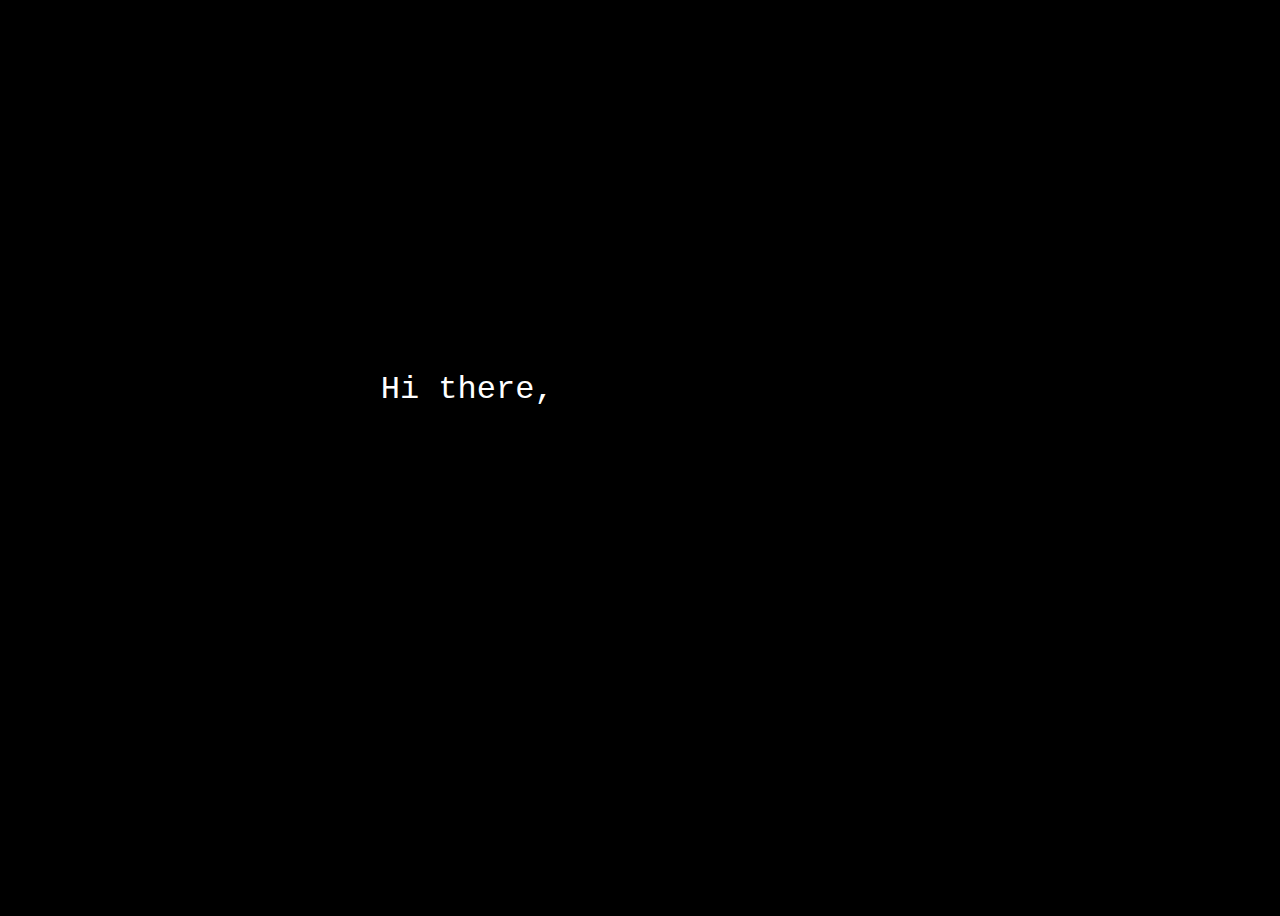
<file: index.html>
<!DOCTYPE html>
<html lang="en">
<head>
    <meta charset="UTF-8">
    <title>DO YOU WANNA PLAY?</title>
    <link rel="stylesheet" href="style.css">
</head>
<body>
    <div id="container">
        <p id="line1" class="hidden">Hi there,</p>
        <p id="line2" class="hidden">DO YOU WANNA PLAY?</p>
        <p id="line3" class="hidden">well here’s a game for you…</p>
    </div>

    <script>
        const lines = [
            document.getElementById('line1'),
            document.getElementById('line2'),
            document.getElementById('line3')
        ];

        let delay = 0;

        lines.forEach((line, index) => {
            setTimeout(() => {
                line.classList.remove('hidden');
                line.classList.add('fade-in');
            }, delay);
            delay += 2000;
        });

        setTimeout(() => {
            window.location.href = 'fight.html';
        }, delay + 1000); // Wait a bit after last line
    </script>
</body>
</html>
</file>
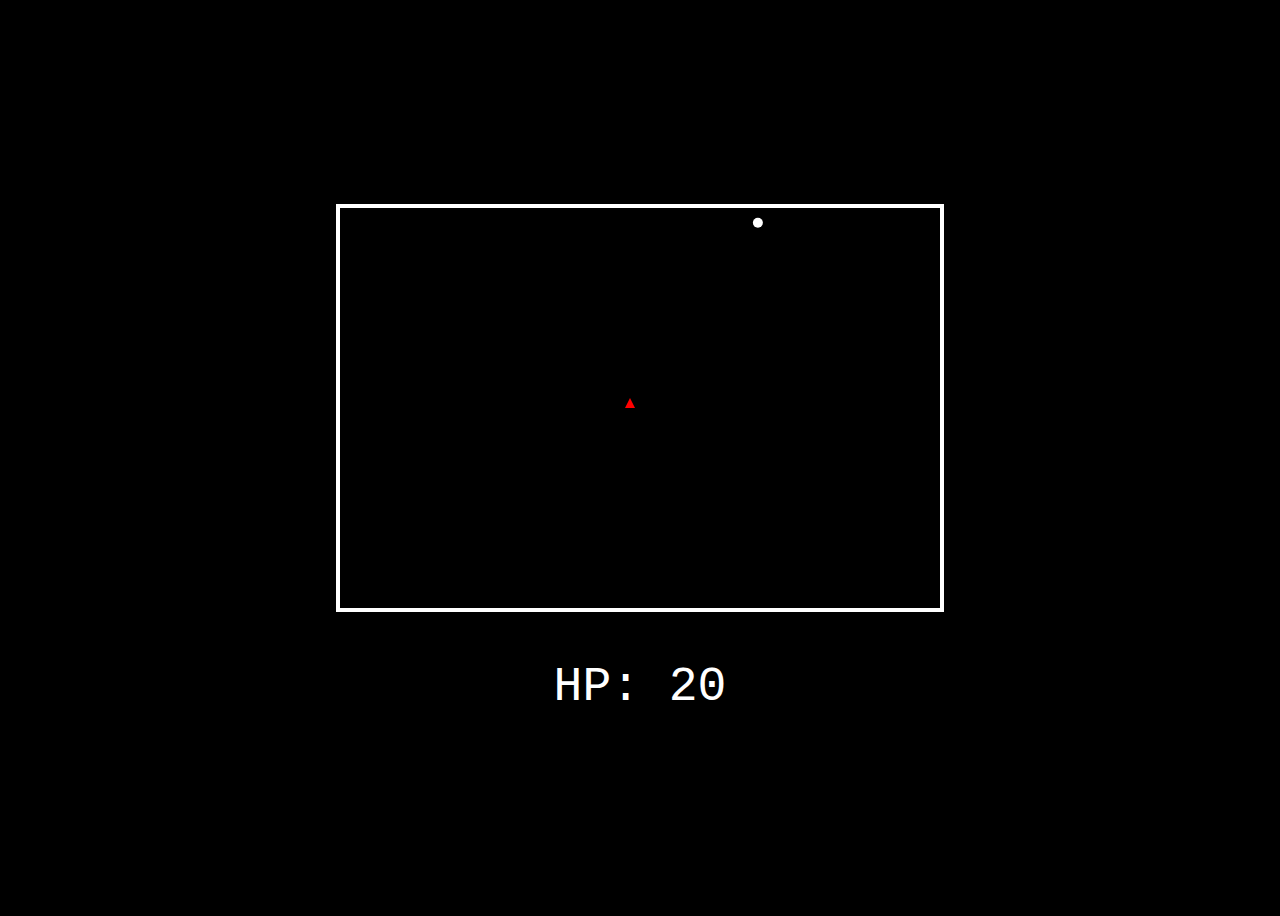
<file: fight.html>
<!DOCTYPE html>
<html lang="en">
<head>
    <meta charset="UTF-8">
    <title>Boss Fight</title>
    <link rel="stylesheet" href="style.css">
</head>
<body>
    <canvas id="fightCanvas" width="600" height="400"></canvas>
    <p id="hp">HP: 20</p>

    <script src="fight.js"></script>
</body>
</html>
</file>
<file: style.css>
body {
    background: black;
    color: white;
    font-family: 'Courier New', monospace;
    display: flex;
    justify-content: center;
    align-items: center;
    height: 100vh;
    flex-direction: column;
    font-size: 2em;
}

.hidden {
    opacity: 0;
}

.fade-in {
    animation: fadeIn 2s forwards;
}

@keyframes fadeIn {
    from { opacity: 0; }
    to { opacity: 1; }
}

#fightCanvas {
    background: black;
    border: 4px solid white;
    display: block;
    margin: 0 auto;
    margin-top: 50px;
}

#hp {
    color: white;
    font-family: 'Courier New', monospace;
    text-align: center;
    font-size: 1.5em;
}
</file>
